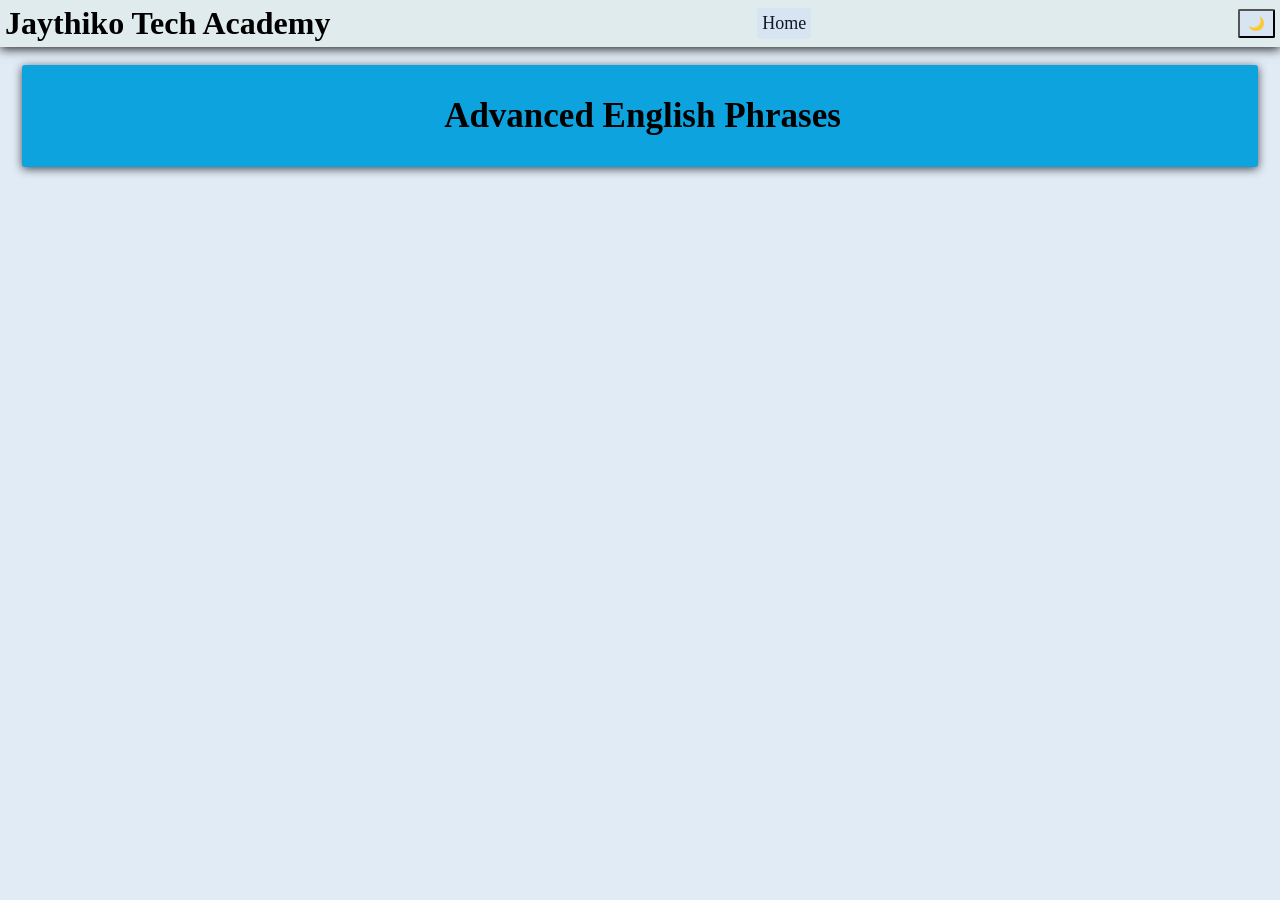
<file: course1.html>
<!DOCTYPE html>
<html lang="en-US">
    <head>
        <meta charset="UTF-8">
        <meta name="viewport" content="width=device-width, initial-scale=1.0">
        <link rel="stylesheet" href="style.css">
<title> Thep Nyuon Thep</title>
    </head>
    <body>
   <div class="navbar">
    <h1 class="logo">Jaythiko Tech Academy</h1>
    <div class="home"><a href="index.html">Home</a></div>
 <button id="themeBtn">
      🌙
    </button>
  </div>
  <br>

    <div class="courseTitle">
        <h2>Advanced English Phrases</h2>
    </div>
    <div class="courseContent">
      <p>Kɛn rieet titi luäk kɛn ji kɛ ɣöö de̱ ruac ɛn  ruac kɛ ji gɔa, dëë ji luɔth ɛ nɛy tin liɛŋ kɛ ji mi  ruaci, de̱ nɛy tin liŋ ji jɛ ŋa̱c ɛn 
        ɣöö ŋäci thok, kuɛn kɛ, ca kɛ riali kä kɛ kui du.</p>
      <div class="container">
<div class="regular">
    <h1>Regular</h1>
    <ul>
      <li>Good</li>
      <li>Dirty</li>
      <li>Pretty</li>
      <li>Small</li>
      <li>Clean</li>
      <li>Happy</li>
      <li>Tired</li>
      <li>Very cold</li>
      <li>Very hot</li>
      <li>Very tired</li>
      <li>Busy</li>
      <li>Small</li>
      <li>Very big</li>
      <li>Very tall</li>
      <li>Short</li>
      <li>colorful</li>
      <li>Very safe</li>
      <li>Important</li>
      <li>Beautiful</li>
      <li>Ugly place</li>
      <li>Crowded</li>
      <li>Empty</li>
      <li>Noisy</li>
      <li>Brave</li>
      <li>Weak</li>
      <li>Strong</li>
      <li>Friendly</li>
      <li>Kind</li>
      <li>Active</li>
      <li>Tasty</li>
      <li>Evolution</li>
      <li>Poor</li>
      <li>Rich</li>
      <li>Cleaver</li>
      <li>Intelligent</li>
      <li>Wrong</li>
      <li>Idea</li>
      <li>Total</li>
      <li>Choose</li>
      <li>Write</li>
      <li>Yearly</li>
      <li>Occur</li>
      <li>Behave</li>
      <li>Buy</li>
      <li>Value</li>
      <li>Fast</li>
      <li>I'm fine</li>
      <li>See you later</li>
      <li>I don't know</li>
      <li>It's my fault</li>
      <li>Let's go</li>
      <li>That's great</li>
      <li>It's important</li>
      <li>I'm sorry</li>
      <li>Thank you</li>
      <li>You're welcome</li>
      <li>I agree</li>
      <li>I'm not sure</li>
      <li>I'm busy</li>
      <li>I'm tired</li>
      <li>I'm sad</li>
      <li>I'm angry</li>
      <li>I'm affraid</li>
      <li>Answer</li>
      <li>Buy</li>
      <li>Check</li>
      <li>End</li>
      <li>Explain</li>
      <li>Guess</li>
      <li>Hate</li>
      <li>Hide</li>
      <li>Hurt</li>
      <li>Ignore</li>
      <li>Improve</li>
      <li>Job</li>
      <li>Let</li>
      <li>Lucky</li>
      <li>Mad</li>
      <li>Maybe</li>
      <li>Messy</li>
      <li>Scared</li>
      <li>Show</li>
      <li>Start</li>
      <li>It's very old</li>
      <li>He's very poor</li>
      <li>I'm very shy</li>
      <li>Very brave</li>
      <li>Hurry up</li>
      <li>Make it quick</li>
      <li>She's very thin</li>
      <li>It's very fat</li>
      <li>He's very careful</li>
      <li>I'm surprised</li>
      <li>Go</li>
      <li>Use</li>
      <li>Make</li>
      <li>Help</li>
      <li>Stop</li>
      <li>Ask</li>
      <li>Get</li>
      <li>Give</li>
      <li>Live</li>
      <li>See</li>
      <li>Tell</li>
      <li>Think</li>
      <li>Need</li>
      <li>Keep</li>
      <li>Change</li>
      <li>Want</li>
      <li>Eat</li>
      <li>It's very cold</li>
      <li>He's very happy</li>
      <li>I'm very busy</li>
      <li>It's very loud</li>
      <li>I'm very hungry</li>
      <li>I's very dirty</li>
      <li>This is interesting</li>
      <li>I'm listening</li>
      <li>I forgot</li>
      <li>I'm sick</li>
      <li>Good luck</li>
      <li>It's rare</li>
      <li>Wait a bit</li>
      <li>I'm undecided</li>
      <li>It's easy</li>
      <li>Text me</li>
      <li>I promise</li>
      <li>Calm down</li>
      <li>It's perfect</li>
      <li>For example</li>
      <li>I'm drunk</li>
      <li>I'll pay</li>
      <li>Understand</li>
      <li>Shortly</li>
      <li>Good quality</li>
      <li>Less price</li>
      <li>Costy</li>
      <li>Kind</li>
      <li>I'm leaving</li>
      <li>Let's meet today</li>
      <li>I'm very happy</li>
      <li>I'm happy</li>
      <li>Very evil</li>
      <li>Get a job</li>
      <li>Wait</li>
      <li>Say</li>
      <li>Leave</li>
      <li>Fight</li>
      <li>Sleep</li>
      <li>Throw</li>
      
    </ul>
  </div>
  <div class="advanced">

    <h1>Advanced</h1>

    <ul>
      <li>Fantastic</li>
      <li>Filthy</li>
      <li>Gorgeous</li>
      <li>Tiny</li>
      <li>Spotless</li>
      <li>Jubilant</li>
      <li>Exhausted</li>
      <li>Icy</li>
      <li>Scorching</li>
      <li>Drained</li>
      <li>Swamped</li>
      <li>Microscopic</li>
      <li>Gigantic</li>
      <li>Towering</li>
      <li>Petite</li>
      <li>Vibrant</li>
      <li>Harmless</li>
      <li>Vital</li>
      <li>Breathtaking</li>
      <li>Unsigtly</li>
      <li>Jam-packed</li>
      <li>Deserted</li>
      <li>Deafening</li>
      <li>Heroic</li>
      <li>Fragile</li>
      <li>Mighty</li>
      <li>Warmhearted</li>
      <li>Generous</li>
      <li>Energetic</li>
      <li>Mouthwatering</li>
      <li>Change</li>
      <li>impoverished</li>
      <li>Wealthy</li>
      <li>Brilliant</li>
      <li>Smart</li>
      <li>Unjust</li>
      <li>Thought</li>
      <li>Entire</li>
      <li>Select</li>
      <li>Author</li>
      <li>Annually</li>
      <li>Happen</li>
      <li>Act</li>
      <li>Purchase</li>
      <li>Worth</li>
      <li>Rapid</li>
      <li>I'm fit as fiddle</li>
      <li>Until we meet again</li>
      <li>I'm not certain</li>
      <li>My bad</li>
      <li>Let's proceed</li>
      <li>That's excellent</li>
      <li>It's significant</li>
      <li>I appologise</li>
      <li>I am grateful</li>
      <li>It's my pleasure</li>
      <li>I concur</li>
      <li>I'm uncertain</li>
      <li>I'm occupied</li>
      <li>I'm fatigued</li>
      <li>I'm sorrowful</li>
      <li>I'm wrathful</li>
      <li>I have a cold feet</li>
      <li>Respond</li>
      <li>Purchase</li>
      <li>Verify</li>
      <li>Terminate</li>
      <li>Elaborate</li>
      <li>Estimate</li>
      <li>Loathe</li>
      <li>Conceal</li>
      <li>Injure</li>
      <li>Disregard</li>
      <li>Enhance</li>
      <li>Occupation</li>
      <li>Permit</li>
      <li>Fortunate/Jammy</li>
      <li>Furious</li>
      <li>Perhaps</li>
      <li>Chaotic</li>
      <li>Petrified/Freak out</li>
      <li>Demonstrate</li>
      <li>Commence</li>
      <li>It's ancient</li>
      <li>He's destitute</li>
      <li>I'm timid</li>
      <li>Courageous</li>
      <li>Chop chop</li>
      <li>Make it snappy</li>
      <li>She's slender</li>
      <li>It's obese</li>
      <li>He's cautious</li>
      <li>I'm astonished</li>
        <li>Proceed</li>
      <li>Utilize</li>
      <li>Construct</li>
      <li>Assist</li>
      <li>Terminate/Cease</li>
      <li>Inquire</li>
      <li>Obtain</li>
      <li>Provide</li>
      <li>Reside</li>
      <li>Observe</li>
      <li>Inform</li>
      <li>Consider</li>
      <li>Require</li>
      <li>Retain</li>
      <li>Modify</li>
      <li>Desire</li>
      <li>Consume</li>
        <li>It's freezing</li>
      <li>He's ecstatic</li>
      <li>I'm swamped</li>
      <li>It's deafening</li>
      <li>I'm starving</li>
      <li>I's very filthy</li>
      <li>This is fasinating</li>
      <li>I'm all ears</li>
      <li>It slipped my mind</li>
      <li>Under the weather</li>
      <li>Break a leg</li>
      <li>Once in a blue moon</li>
      <li>Sit tight</li>
      <li>I'm on the fence</li>
      <li>It's a breeze</li>
      <li>Hit me up</li>
      <li>You have my word</li>
      <li>Pull urself together</li>
      <li>It spot on</li>
      <li>For instance</li>
      <li>I'm off my face</li>
      <li>It's on me</li>
      <li>Figure out</li>
      <li>Instanly</li>
      <li>Cost-effective</li>
      <li>Cheap</li>
      <li>Expensive</li>
      <li>Heart of gold</li>
      <li>I'm off</li>
      <li>Let's catch up today</li>
      <li>I'm over the moon</li>
      <li>I'm in cloud nine</li>
      <li>Wicked</li>
      <li>Land a job</li>
      <li>Linger</li>
      <li>Declare</li>
      <li>Dpart</li>
      <li>Combat</li>
      <li>Crash</li>
      <li>Toss</li>
    </ul>
    </div>
  </div>
</div>
    <script>

        let courseTitle = document.querySelector(".courseTitle");
        let courseContent = document.querySelector(".courseContent");

        courseTitle.onclick = function(){

            if(courseContent.style.display === "block"){

                courseContent.style.display = "none";

            } else {

                courseContent.style.display = "block";

            }

        }
        const themeBtn =
document.getElementById("themeBtn");

themeBtn.addEventListener("click", () => {

  document.body.classList.toggle("dark");

});
    </script>    
    </body>
</html>
</file>
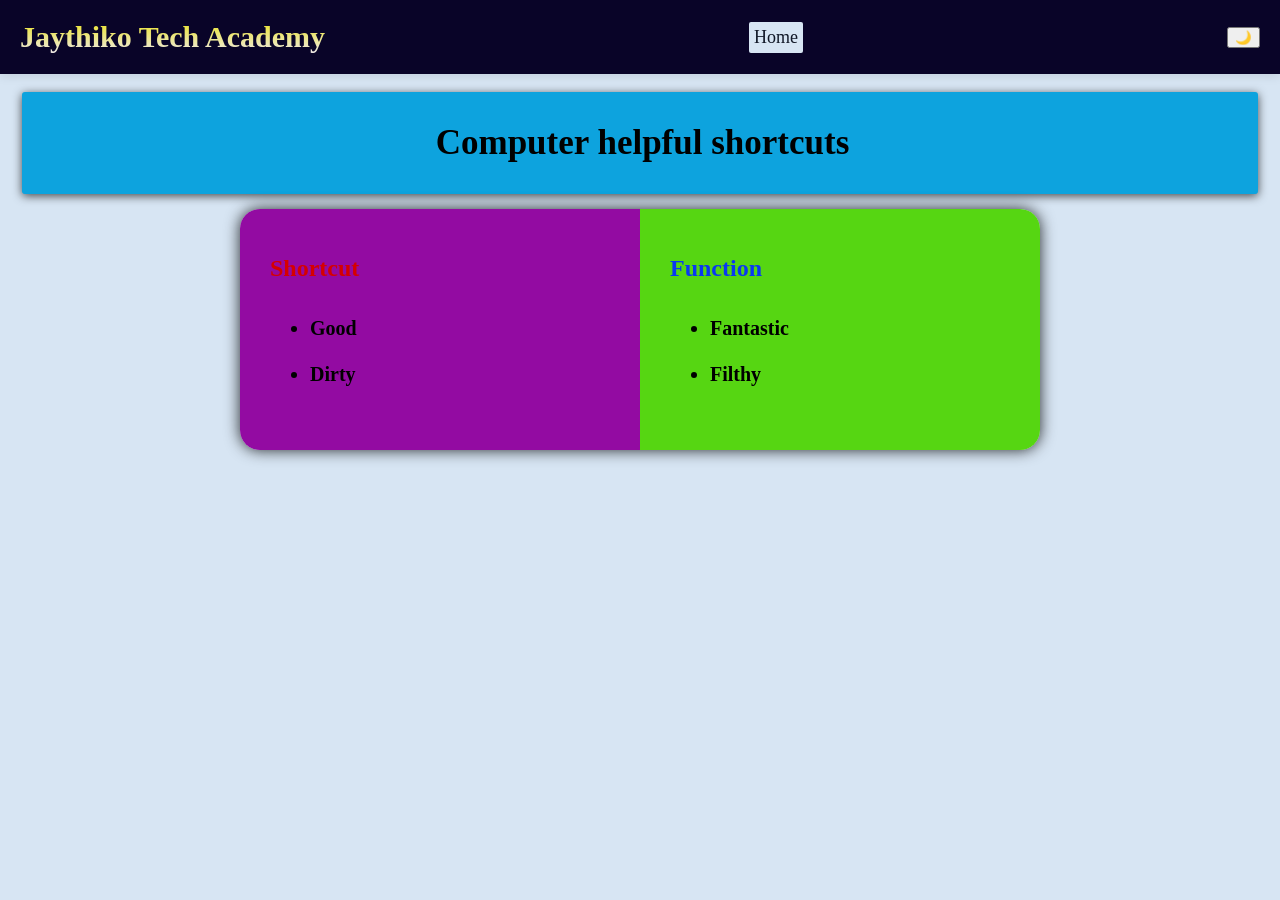
<file: course2.html>
<!DOCTYPE html>
<html lang="en-US">
    <head>
        <meta charset="UTF-8">
        <meta name="viewport" content="width=device-width, initial-scale=1.0">
<title> Thep Nyuon Thep</title>
    </head>
    <style>
body{
  margin:0;
  font-family: Georgia, 'Times New Roman', Times, serif;
  background: #d7e5f3;
  color:black;
  transition:0.3s;
}

/* NAVBAR */

.navbar{
  display:flex;
  justify-content:space-between;
  align-items:center;
  padding:20px;
  background:rgb(9, 4, 40);
  box-shadow:0 2px 10px rgba(0,0,0,0.1);
  top: 0;
  position:sticky;
}

/* LOGO */

.logo{
  margin:0;
}
@media (max-width:768px){
   .container{
      display:flex;
      box-shadow:0 0 15px rgba(0, 0, 0, 0.83);
      border-radius:20px;
      overflow: hidden;
      margin: auto;
      width: 454px;
   
  }
  .course2Content p{
    font-size: 14px;
  }
  .course2Title h2{
    text-align: center;
  }
  .shortcut{
      width: 50%;
      background:#f7e4b5;
      padding:30px;
    }

    .function{
      width: 50%;
      background:#6ce7f5;
      padding:30px;
    }
    h1{
      text-align:center;
      margin-bottom:30px;
      font-size:20px;
    }
     ul{
      list-style-type: disc;
      line-height:1.8;
    }
    .shortcut h1{
      color:#d50000;
      font-size: 20px;
    }
    .function h1{
      color:white;
      font-size: 20px;
    }
    ul, li{
      list-style-type: disc;
      font-size:12px;
      line-height:1.8;
    }
    .logo{
    background: linear-gradient( #eae31e, #eee9ee);
    background-clip: text;
    -webkit-background-clip: text;
    -webkit-text-fill-color: transparent;
    transform: translateX('50%');
    font-size: 22px;
    font-style: bolder;
    }
/* DARK MODE */
.dark{
  background:#111827;
  color:white;
}
.dark .navbar{
  background:#0e0e1e;
}
.dark .course2Title {
background: #eee9ee;
}
.dark button{
  background:#dde0e4;
  color:rgb(0, 0, 0);
}
}
@media (min-width: 1201px) {
   .course2Title h2{
    text-align: center;
    font-size: 35px;
    }
    .course2Title{
    margin-left: 24px;
    margin-right: 24px;
     box-shadow:0 2px 10px rgba(0, 0, 0, 0.685);
    }
    .course2Content p{
    font-size: 20px;
  }

.logo{
    background: linear-gradient( #eae31e, #eee9ee);
     background-clip: text;
    -webkit-background-clip: text;
    -webkit-text-fill-color: transparent;
    transform: translateX('50%');
    font-size: 30px;
}
.course2Container{
      display:flex;
      box-shadow:0 0 15px rgba(0, 0, 0, 0.83);
      border-radius:20px;
      overflow: hidden;
      margin: auto;
      width: 800px;
  }
  .shortcut{
      width: 50%;
      background:#f7e4b5;
      padding:10px;
    }

    .function{
      width: 50%;
      background:#4ed0de;
      padding:10px;
  
    }
    .shortcut h1{
      color:#d50000;
      font-size: 24px;
    }
    .function h1{
      color:white;
      font-size: 24px;
    }
    ul, li{
      list-style-type: disc;
      font-size:20px;
      line-height:1.8;
    }
/* DARK MODE */
.dark{
  background:#111827;
  color:white;
}
.dark .navbar{
  background:#0e0e1e;
}
.dark .course2Title {
background: #eee9ee;
}
.dark button{
  background:#dde0e4;
  color:rgb(0, 0, 0);
}
}

/* Courses styling */
.course2Content{
  padding: 10px;
  margin-top: 5px;
}
    .shortcut{
      width:50%;
      background:#930ba2;
      padding:30px;
    }

    .function{
      width:50%;
      background:#56d612;
      padding:30px;
    }

    .shortcut h1{
      color:#d50000;
    }

    .function h1{
      color:rgb(9, 56, 241);
    }

    ul{
      list-style-type: disc;
      font-size:28px;
      line-height:1.8;
    }

    li{
      margin-bottom:10px;
      font-weight:bold;
    }
.course2Title{
  padding: 10px 20px;
  cursor: pointer;
  box-shadow:0 2px 10px rgba(0, 0, 0, 0.685);
}

/* DARK MODE */

.dark .course2Title {
background: #d7e5f3;

}
.dark .course2Content{
  color: #111827;
}
.course2Title{
    background: #0da3de;
    border: #111827;
    padding: 2px;
    border-radius: 3px;
    margin-left: 22px;
    margin-right: 22px;
    text-align: center;
}
.course2Title h2{
color: black;
margin-left: 5px;
}
.home{
    background: #d7e5f3;
    padding: 5px;
    border-radius: 2px;
}
.home a{
    text-decoration: none;
    color:#111827;
    font-size: 18px;
}
    </style>
    <body>
   <div class="navbar">
    <h1 class="logo">Jaythiko Tech Academy</h1>
    <div class="home"><a href="index.html">Home</a></div>
 <button id="themeBtn">
      🌙
    </button>
  </div>
  <br>
    <div class="course2Title">
        <h2>Computer helpful shortcuts</h2>
    </div>
    <div class="course2Content">
      <div class="course2Container">
<div class="shortcut">
    <h1>Shortcut</h1>
    <ul>
      <li>Good</li>
      <li>Dirty</li>
      
    </ul>
  </div>
  <div class="function">

    <h1>Function</h1>

    <ul>
      <li>Fantastic</li>
      <li>Filthy</li>
    
    </ul>
    </div>
  </div>
</div>
    <script>

        let course2Title = document.querySelector(".course2Title");
        let course2Content = document.querySelector(".course2Content");

        courseTitle.onclick = function(){

            if(course2Content.style.display === "block"){

                course2Content.style.display = "none";

            } else {

                course2Content.style.display = "block";

            }

        }
        const themeBtn =
document.getElementById("themeBtn");

themeBtn.addEventListener("click", () => {

  document.body.classList.toggle("dark");

});
</script>
</body>
</html>
</file>
<file: style.css>
body{
  margin:0;
  font-family: Georgia, 'Times New Roman', Times, serif;
  background: #e1ebf6;
  color:black;
  transition:0.3s;
}


/* LOGO */

.logo{
  margin:0;
  display: flex;
}

/* NAVBAR */
.navbar{
  display:flex;
  justify-content:space-between;
  align-items:center;
  padding: 5px;
  box-shadow:0 2px 10px rgba(3, 0, 0, 0.863);
  top: 0;
  position:sticky;
  background: #e0ebed;
}
.navbar li{
  list-style-type: none;
}
/* MENU */
.menu{
  list-style:none;
  display:flex;
  gap:10px;
}

.menu li a{
  text-decoration:none;
  color:black;
  font-weight:500;
}

/* MOBILE BUTTON */
.menu-btn{
  font-size:22px;
  cursor:pointer;
  display:none; /* hidden on desktop */
}

/* MOBILE MENU */
.mobile-menu{
  display:none;
  flex-direction:column;
  gap:10px;
  box-shadow:0 2px 10px rgba(5, 1, 1, 0.867);
  margin-top: 20px;
  
}

.mobile-menu li a{
  padding:8px;
  border-bottom:1px solid #ddd;
}

/* SHOW MOBILE MENU */
.show{
  display:flex;
  flex-direction:column;
}

/* RESPONSIVE */
@media(max-width:768px){

  /* Desktop menu hidden */
  .desktop-menu{
    display:none;
  }

  /* Show mobile button */
  .menu-btn{
    display:block;
  }
}
@media (min-width: 1201px) {
  .mobile-menu{
    display: none;
  }
}
/* #################################### */
@media (max-width:768px){
  .container{
      display:flex;
      box-shadow:0 0 15px rgba(0, 0, 0, 0.83);
      border-radius:20px;
      overflow: hidden;
      margin: auto;
      width: 100%;
  
      
  }
  
  .courseContent p{
    font-size: 14px;
  }
  .courseTitle h2{
    text-align: center;
    font-size: 18px;
    padding: 10px;
  }
  .regular{
      width: 30%;
      background:#f7e4b5;
      padding:20px;
    margin: 0;
    }

    .advanced{
      width: 30%;
      background:#6ce7f5;
      padding:20px;
      margin:0;
    }
    h1{
      text-align:center;
      margin-bottom:30px;
      font-size:18px;
    }
     ul{
      list-style-type: disc;
      line-height:1.8;
    }
    .regular h1{
      color:#d50000;
      font-size: 18px;
    }
    .advanced h1{
      color:white;
      font-size: 18px;
    }
    ul, li{
      list-style-type: disc;
      font-size:9px;
      line-height:1.8;
    }
    .logo h1{
    background: linear-gradient( #bba605, #000000);
    background-clip: text;
    -webkit-background-clip: text;
    -webkit-text-fill-color: transparent;
    transform: translateX('50%');
    font-size: 20px;
    font-style: bolder;
      padding: 8px;
}
}
/* ######################################### */
  
  img{
    height: 250px;
    max-width:100%;
}

/* ############################ */
@media (min-width: 1201px) {
   .courseTitle h2{
    text-align: center;
    font-size: 35px;
    }
    .courseTitle{
    margin-left: 24px;
    margin-right: 24px;
     box-shadow:0 2px 10px rgba(0, 0, 0, 0.685);
    }
    .courseContent p{
    font-size: 20px;
  }
img{
    height: 610px;
    max-width:100%;
}

.logo h1{
    background: linear-gradient( #010103, #090409);
     background-clip: text;
    -webkit-background-clip: text;
    -webkit-text-fill-color: transparent;
    transform: translateX('50%');
    font-size: 28px;
}
.container{
      display:flex;
      box-shadow:0 0 15px rgba(0, 0, 0, 0.83);
      border-radius:20px;
      overflow: hidden;
      margin: auto;
      width: 800px;

      
  }
  .regular{
      width: 50%;
      background:#f7e4b5;
      padding:10px;
    }

    .advanced{
      width: 50%;
      background:#4ed0de;
      padding:10px;
  
    }
    .regular h1{
      color:#d50000;
      font-size: 24px;
    }
    .advanced h1{
      color:white;
      font-size: 24px;
    }
    ul, li{
      list-style-type: disc;
      font-size:20px;
      line-height:1.8;
    }
}
/* ########################## */
button{
padding: 5px 10px;
 background: #d7e5f3;
  color:rgb(0, 0, 0);
  padding: 5px;
  border-radius: 2px;
  padding-right: 8px;
  padding-left: 8px;
}

/* DARK MODE */
.dark{
  background:#111827;
  color:white;
}
.dark .navbar{
  background:#0e0e1e;
}
.dark .courseTitle {
background: #eee9ee;
}
.dark button{
  background:#dde0e4;
  color:rgb(0, 0, 0);
}
.about-contents h2{
text-align: center;
font-weight: bolder;
font-size: 33px;
}
.about-contents{
margin-left: 10px;
margin-right: 10px;
line-height: 1.463rem;
 padding: 8px;
  border-radius: 10px;
  box-shadow:0 2px 10px rgba(0, 0, 0, 0.578);
}
.services-contents h2{
text-align: center;
font-weight: bolder;
font-size: 33px;
}
.btn a{
 color: #000000;
  text-decoration: none;
}
.services-contents{
margin-left: 10px;
margin-right: 10px;
line-height: 1.463rem;
 padding: 8px;
  border-radius: 10px;
  box-shadow:0 2px 10px rgba(0, 0, 0, 0.578);
  overflow: hidden;
}
  
/* Courses styling */
.courseContent{
  display: none;
  padding: 10px;
  margin-top: 5px;
}
 

    .regular{
      width:50%;
      background:#f7e4b5;
      padding:30px;
    }

    .advanced{
      width:50%;
      background:#6ce7f5;
      padding:30px;
    }

    .regular h1{
      color:#d50000;
    }

    .advanced h1{
      color:rgb(9, 56, 241);
    }

    ul{
      list-style-type: disc;
      font-size:28px;
      line-height:1.8;
    }

    li{
      margin-bottom:10px;
      font-weight:bold;
    }
.courseTitle{
  padding: 10px 20px;
  cursor: pointer;
  box-shadow:0 2px 10px rgba(0, 0, 0, 0.685);
}

/* DARK MODE */

.dark .courseTitle {
background: #d7e5f3;

}
.dark .courseContent{
  color: #111827;
}
.courseTitle{
    background: #0da3de;
    border: #111827;
    padding: 2px;
    border-radius: 3px;
    margin-left: 22px;
    margin-right: 22px;
    text-align: center;
}
.courseTitle h2{
color: black;
margin-left: 5px;
}
.home{
    background: #d7e5f3;
    padding: 5px;
    border-radius: 2px;
}
.home a{
    text-decoration: none;
    color:#111827;
    font-size: 18px;
}
/* Courses styling */
/* Courses Container */
.courses{
  display:grid;
  grid-template-columns:1fr;
  gap:15px;
}

/* Course Card */
.course-card{
  display:block;
  background:white;
  border-radius:12px;
  overflow:hidden;
  box-shadow:0 3px 10px rgba(0,0,0,0.1);
  text-decoration:none;
  color:black;
  transition: transform 0.2s, box-shadow 0.2s;
  width:360px;
  margin: auto;
}

.course-card:hover{
  transform: translateY(-5px);
  box-shadow:0 6px 15px rgba(0, 0, 0, 0.922);
}

/* Image */
.course-image{
  width:100%;
  height:180px;
  background-size:cover;
  background-position:center;
}

/* Info */
.course-info{
  padding:10px 15px;
  text-align: center;
}

.course-info h3{
  margin:0;
  font-size:18px;
  color:#2d6cdf;
}

.course-info p{
  margin:5px 0 0 0;
  color:gray;
  font-size:14px;
}

/* RESPONSIVE */

/* Tablet: 2 cards per row */
@media(min-width:768px){
  .courses{
    grid-template-columns:repeat(2, 1fr);
    gap:20px;
  }
  .course-image{
  width:460px;
  height:150px;
  background-size:cover;
  background-position:center;
}
}

/* Desktop: 3 cards per row */
@media(min-width:1024px){
  .courses{
    grid-template-columns:repeat(2, 2fr);
    gap:20px;
    margin-left: 50px;
    margin-right: 50px;
  }
  .course-image{
  width:100%;
  height:300px;
  background-size:cover;
  background-position:center;
}
/* Course Card */
.course-card{
  display:block;
  background:white;
  border-radius:12px;
  overflow:hidden;
  box-shadow:0 3px 10px rgba(0,0,0,0.1);
  text-decoration:none;
  color:black;
  box-shadow: #0e0e1ef7;
  transition: transform 0.2s, box-shadow 0.2s;
  width: 90%;
  
}
}
#courses h2{
  text-align: center;
}
#courses {
  box-shadow:0 2px 10px rgba(5, 1, 1, 0.867);
  margin-left: 10px;
  margin-right: 10px;
  border-radius: 5px;
  padding: 10px;

}
</file>
